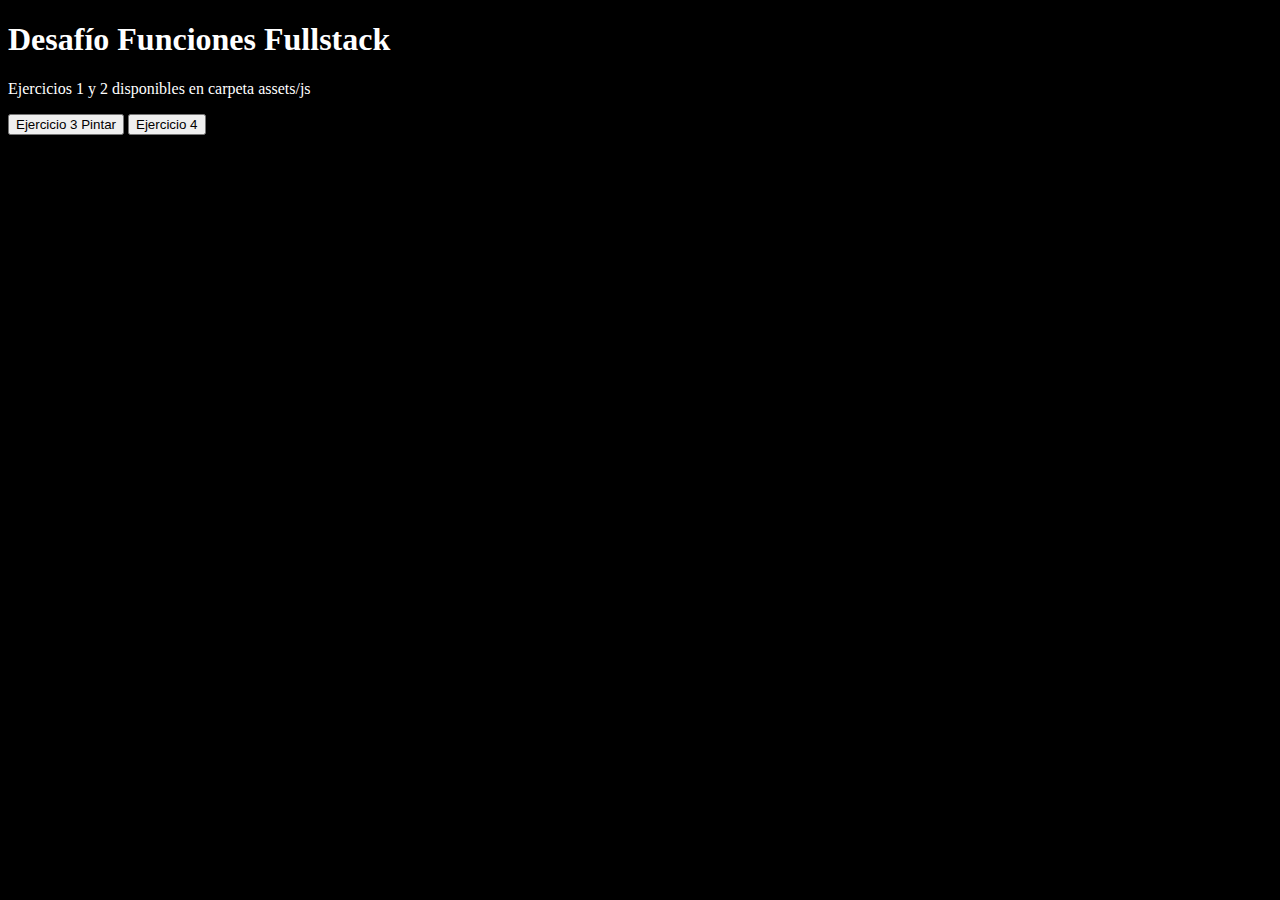
<file: index.html>
<!DOCTYPE html>
<html>
	<head>
		<title>Desafio Funciones Fullstack</title>
		<link rel="stylesheet" href="css/style.css">
	</head>
	<body>

		<h1>Desafío Funciones Fullstack</h1>

		<p>Ejercicios 1 y 2 disponibles en carpeta assets/js</p>
		<a href="pintar.html"><button type="button" >Ejercicio 3 Pintar</button></a>
		<a href="4_colores.html"><button>Ejercicio 4 </button></a>


	<script src="assets/js/1_funcion.js"></script>
	<script src="assets/js/2_arrow.js"></script>
	</body>
</html>
</file>
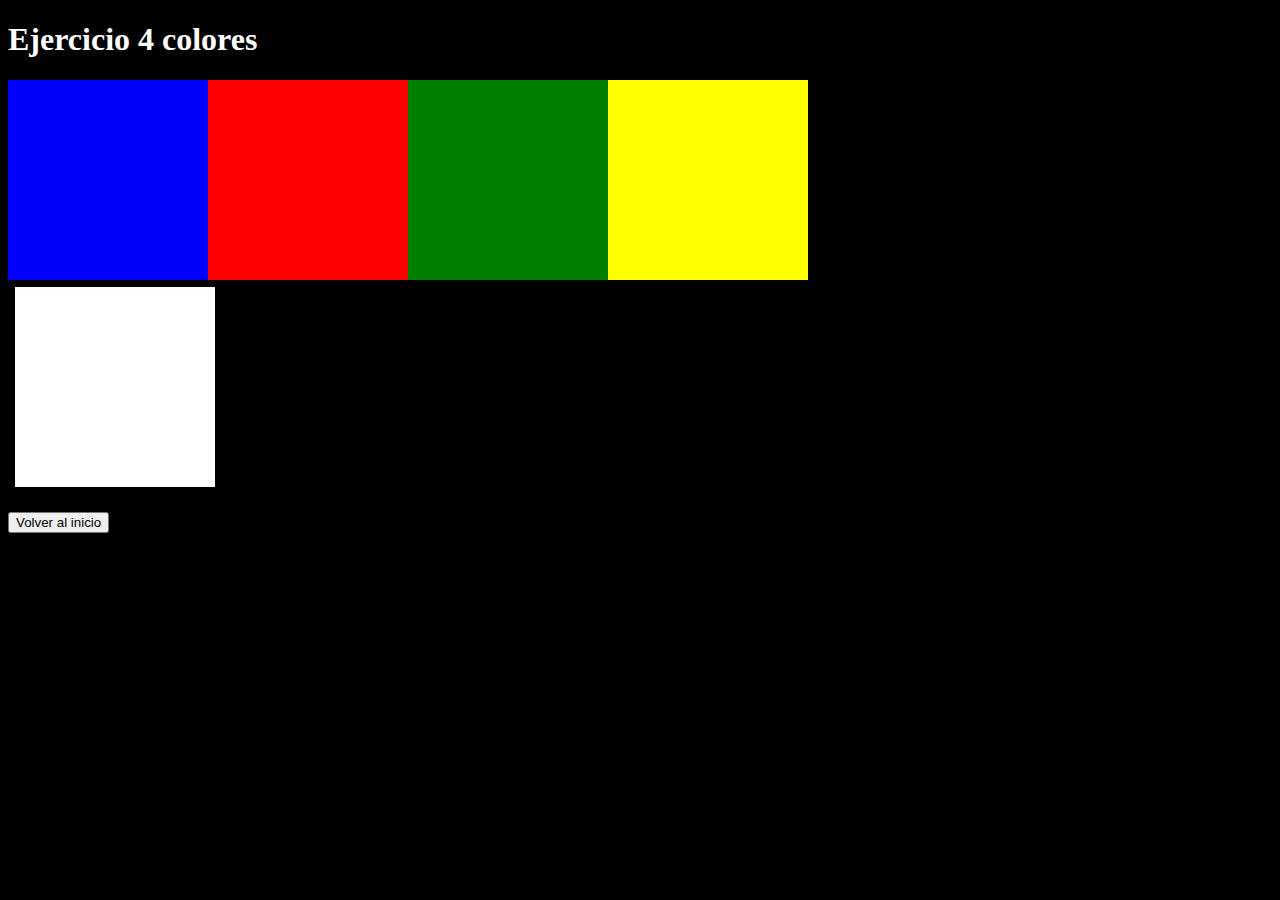
<file: 4_colores.html>
<!DOCTYPE html>
<html>
	<head>
		<title>4 colores</title>
		<link rel="stylesheet" href="css/style.css">
	</head>
	<body>
		<h1 onclick="pintar('white'); alert('Volvimos al blanco')">Ejercicio 4 colores</h1>
		<div class="organizador">
			<div style="width: 200px; height: 200px; background-color: blue;" id="elemento_1">
			</div>

			<div style="width: 200px; height: 200px; background-color: red;" id="elemento_2">
			</div>

			<div style="width: 200px; height: 200px; background-color: green;" id="elemento_3">
			</div>

			<div style="width: 200px; height: 200px; background-color: yellow;" id="elemento_4">
			</div>

		</div>

		<div class="organizador">
			<div id="key" style="width: 200px; height: 200px; background-color: white; border: 2px solid black; margin: 5px;"></div>
			<div id="nuevosDivs" class="container"></div>

		</div>

		<br>
		<a href="index.html"><button>Volver al inicio</button></a>

		<script src="assets/js/4_cambio_colores.js"></script>
	</body>
</html>
</file>
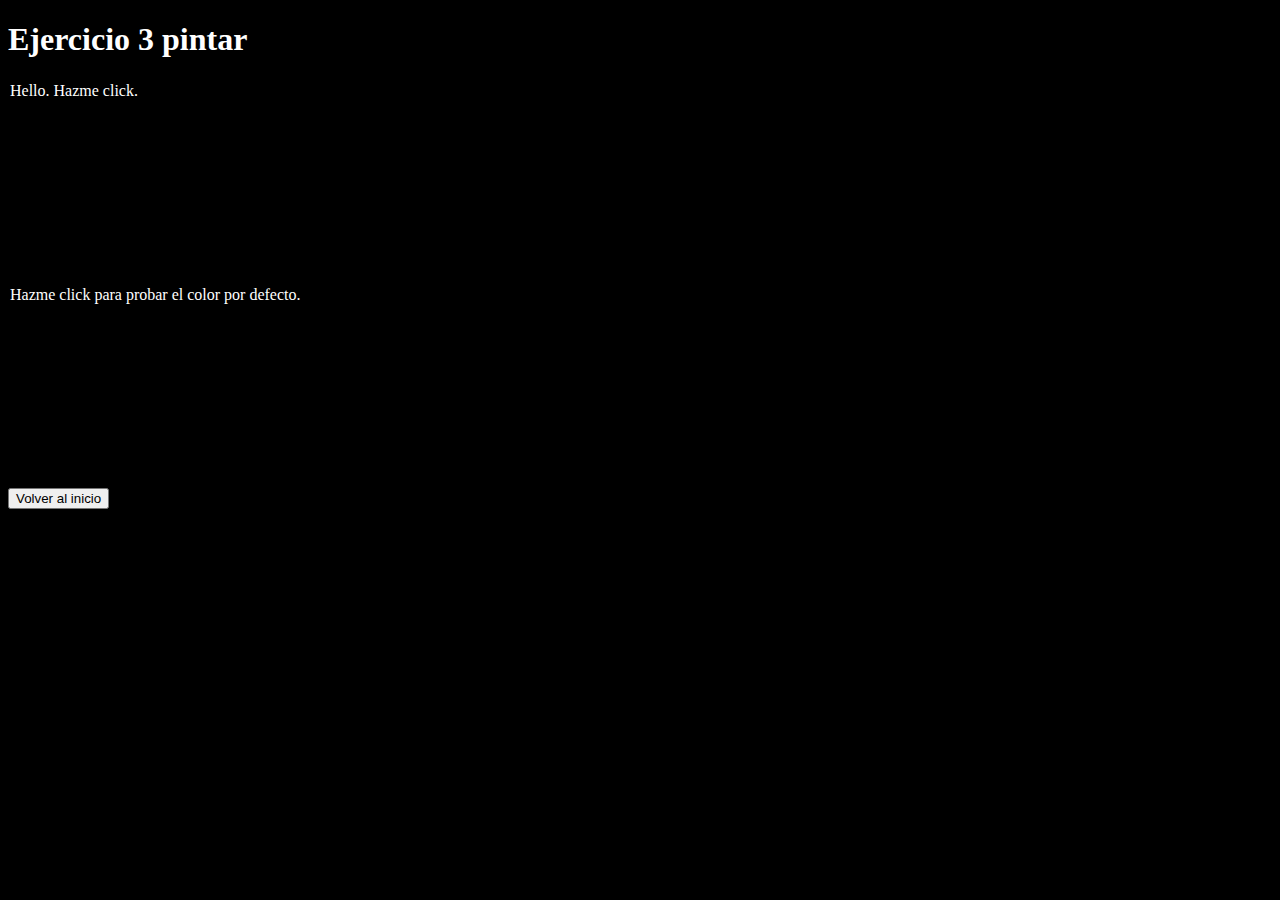
<file: pintar.html>
<!DOCTYPE html>
<html>
	<head>
		<title>Pintar</title>
		<link rel="stylesheet" href="css/style.css">
	</head>
	<body>

		<h1>Ejercicio 3 pintar</h1>

		<div id="ele1" style="width: 400px; height: 200px; border-style: solid; border-color: black; border-width: 2px;"> Hello. Hazme click.</div>
		<div id="ele2" style="width: 400px; height: 200px; border-style: solid; border-color: black; border-width: 2px;"> Hazme click para probar el color por defecto.</div>
		
		<a href="index.html"><button>Volver al inicio</button></a>

	<script src="assets/js/script.js"></script>
	</body>
</html>
</file>
<file: css/style.css>
body
{
	background-color: black;
}

*
{
	color: white;
}

button
{
	color: black;
}

.organizador
{
	display: flex;
}
</file>
